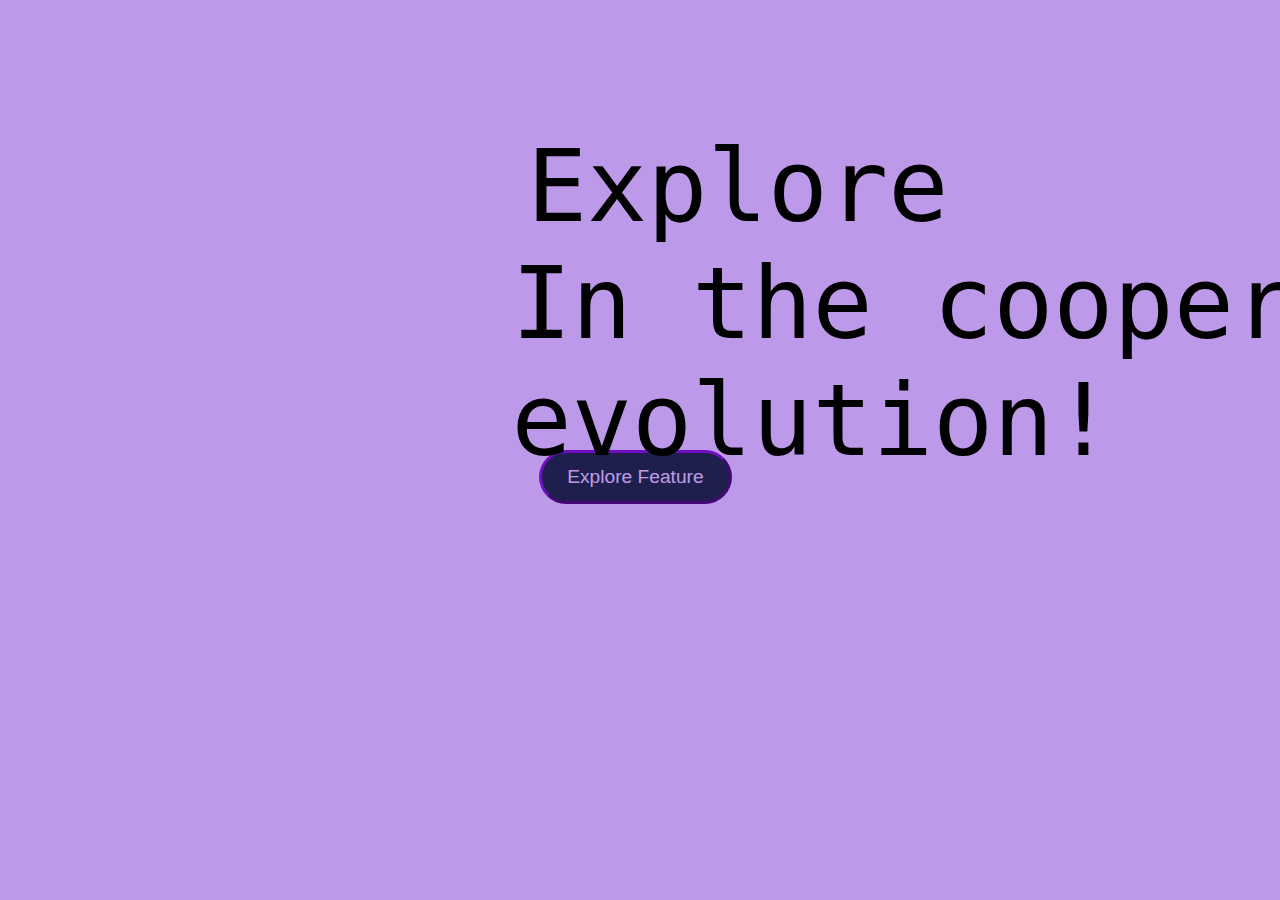
<file: index.html>
<!DOCTYPE html>
<html lang="en">
<head>
    <meta charset="UTF-8">
    <meta name="viewport" content="width=device-width, initial-scale=1.0">
    <title>Explore Feature</title>
    <link rel="stylesheet" href="index.css">
</head>
<body>
    <div class="div">
            <pre>
                 Explore 
                 In the cooperation 
                 evolution!
            </pre>
     </div>
     <button type="button" onclick="">
        Explore Feature
     </button>
</body>
</html>
</file>
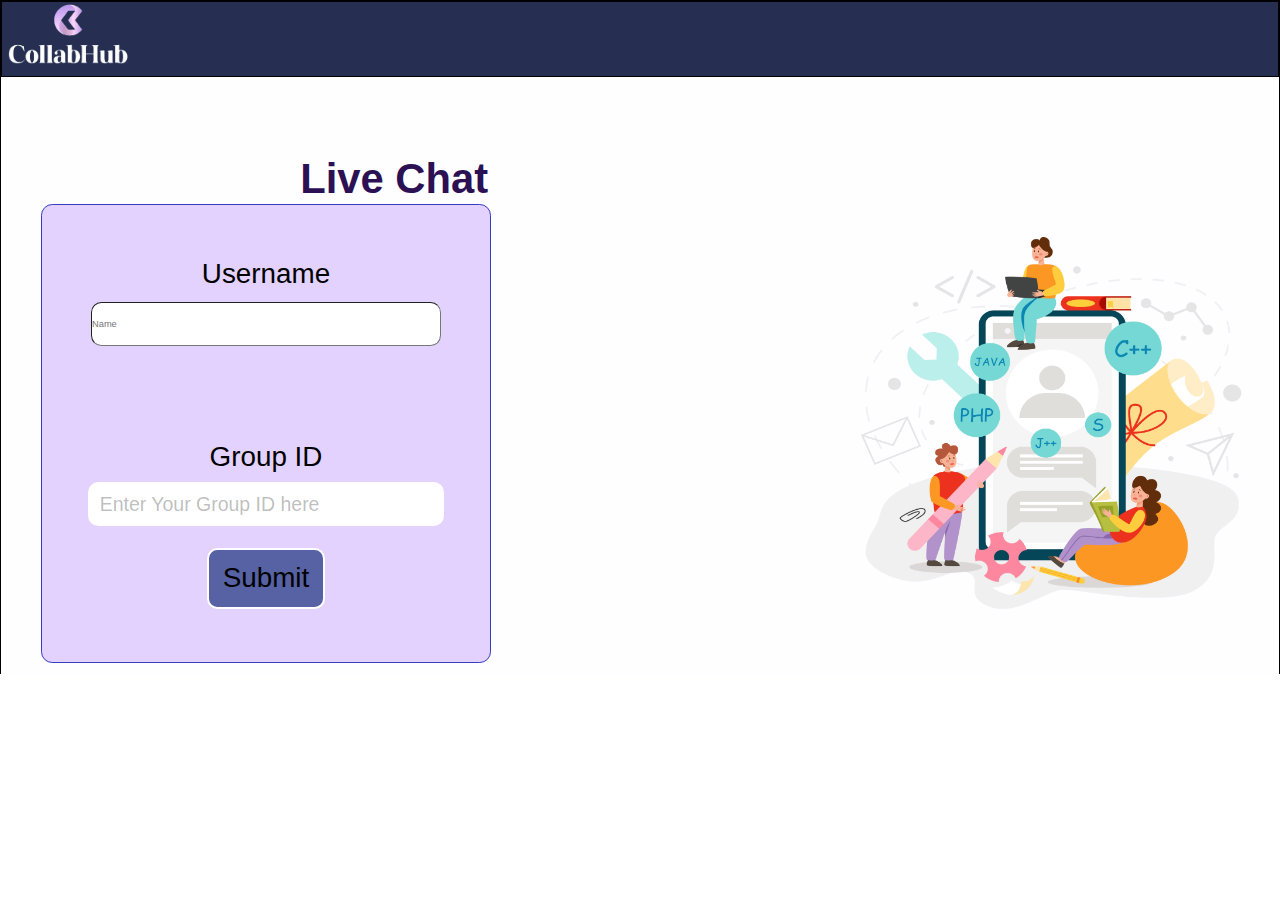
<file: ind.html>
<!DOCTYPE html>
<html lang="en">
<head>
    <meta charset="UTF-8">
    <meta name="viewport" content="width=device-width, initial-scale=1.0">
    <title>Live Chat Page</title>
    <link rel="stylesheet" href="ind.css">
</head>
<body>
    <div class="div">
        <div class="div-2">
            <img srcset="logo.png">
        </div>
        <div class="div-9"><b>Live Chat</b></div>
        <div class="div-3">
            <div class="div-4">Username</div>
            
            <!-- <div class="div-5">                 -->
                <input type="text" name="txtuser" style="width:500px;height: 60px;border-radius: 15px;" id="txtuser" placeholder="Name" required/><br><br>
            <!-- </div> -->
            <div class="div-6">Group ID</div>
            <div class="div-7">Enter Your Group ID here</div>
            <div class="div-8">Submit</div>
        </div>
          <img id="lc" srcset="live_chatlo.png">
    </div>
</body>
</html>
</file>
<file: index.css>
*{
    border-radius: 0;

}
button{
    border-width: 3px;
    vertical-align: middle;
    margin-top: 35%;
    margin-left: 42%;
    background-color: #293255;
    border-color: #9717D3;
    border-radius: 35px;
    color: white;
    padding-top: 1%;
    padding-bottom: 1%;
    padding-left: 2%;
    padding-right: 2%;
    font-size: larger;
    font-family: Inter, sans-serif;
    mix-blend-mode: multiply;
}
 .div{
    border-radius: 0;
        background: linear-gradient( 
        180deg,
        /* #fef8ff 18.99%,
        #e4d3ff 55.51%,
        #c6a8de 82.31%, */
        #bd9ae9 97.18%

    ); 
    
    
    display:flex;
    flex-direction: column;
    position:fixed;
    width:100%;
    height:100%;
    top:0px;
    left:0px;
}
pre{
    text-align: center; 
    margin-top: 10%;
    font-size: 100px;
    margin-right: 20%; 
    padding-left: 10%;
    margin-left: -50%;
}
/* .div1{
    color:black;
    font-size: larger;
    margin-bottom: 100%;
    /* height:30px;
    width:20px; 
}*/
</file>
<file: ind.css>
*{
    zoom: 93%;
    overflow-y: hidden;
    overflow-x: hidden;
    padding:0px;
   margin: 0px;
   
}
.div {
    border-radius: 0px;
    backdrop-filter: blur(2px);
    border-color: rgba(0, 0, 0, 1);
    border-style: solid;
    border-width: 1px;
    background-color: #fefdff;
    display: flex;
    padding-bottom: 80px;
    flex-direction: column;
    font-weight: 400;
    border-bottom: 0px;
}

.div-2 {
    background-blend-mode: multiply;
    border-radius: 0px 0px 0px 0px;
    background-color: rgba(38, 47, 81, 1);
    border-color: rgba(0, 0, 0, 1);
    border-style: solid;
    border-width: 1px;
    /* width: 100%; */
    align-items: center;
    color: #ffffff;
    justify-content: center;
    /* padding: 57px 60px; */
    font: 48px Suez One, sans-serif;
}
img{
    height: 10%;
    width:10%;
}

@media (max-width: 991px) {
    .div-2 {
        font-size: 40px;
        max-width: 100%;
        padding: 0 20px;
    }
}
.div-9{
   font-size: 60px;
   margin-left: 400px;
   font-weight: 800px;
   margin-bottom: -160px; 
    margin-top: 100px;
    font-family: sans-serif;
    color: rgb(43, 17, 84);
}
.div-3 {
    border-radius: 15px;
    background-color: rgba(227, 210, 254, 1);
    border-color: rgba(54, 59, 194, 1);
    border-style: solid;
    border-width: 2px;
    align-self: center;
    display: flex;
    margin-top: 160px;
    width: 476px;
    max-width: 100%;
    flex-direction: column;
    align-items: center;
    font-size: 40px;
    color: #000;
    padding: 72px 62px;
    margin-left: -1000px;
}

@media (max-width: 991px) {
    .div-3 {
        margin-top: 40px;
        padding: 0 20px;
    }
}

.div-4 {
    font-family: Strait, sans-serif;
}

.div-5 {
    border-radius: 15px;
    background-blend-mode: normal;
    background-color: rgba(255, 255, 255, 1);
    align-self: stretch;
    margin-top: 17px;
    color: rgba(0, 0, 0, 0.27);
    justify-content: center;
    padding: 19px 18px;
    font: 28px Strait, sans-serif;
}

@media (max-width: 991px) {
    .div-5 {
        padding-right: 20px;
    }
}

.div-6 {
    font-family: Strait, sans-serif;
    margin-top: 39px;
}

.div-7 {
    border-radius: 15px;
    background-blend-mode: normal;
    background-color: rgba(255, 255, 255, 1);
    align-self: stretch;
    margin-top: 13px;
    align-items: start;
    color: rgba(0, 0, 0, 0.27);
    justify-content: center;
    padding: 15px 17px;
    font: 28px Strait, sans-serif;
}

@media (max-width: 991px) {
    .div-7 {
        padding-right: 20px;
    }
}

.div-8 {
    font-family: Inter, sans-serif;
    border-radius: 15px;
    background-blend-mode: color_burn;
    background-color: rgba(86, 98, 163, 1);
    border-color: rgba(254, 253, 255, 1);
    border-style: solid;
    border-width: 3px;
    margin-top: 31px;
    white-space: nowrap;
    justify-content: center;
    padding: 18px 20px;
}

@media (max-width: 991px) {
    .div-8 {
        white-space: initial;
    }
}
#lc{
    margin-left: 1150px;
    margin-bottom: 0px;
    margin-top: -570px;
    height: 20%;
    width: 30%;
}
input{
    /* box-sizing: border-box; */
    margin-top: 17px;
}
/* .container{
    width:500px;
    height:900px;
} */
 :-ms-input-placeholder{
    font-size: 100px;
 }
</file>
